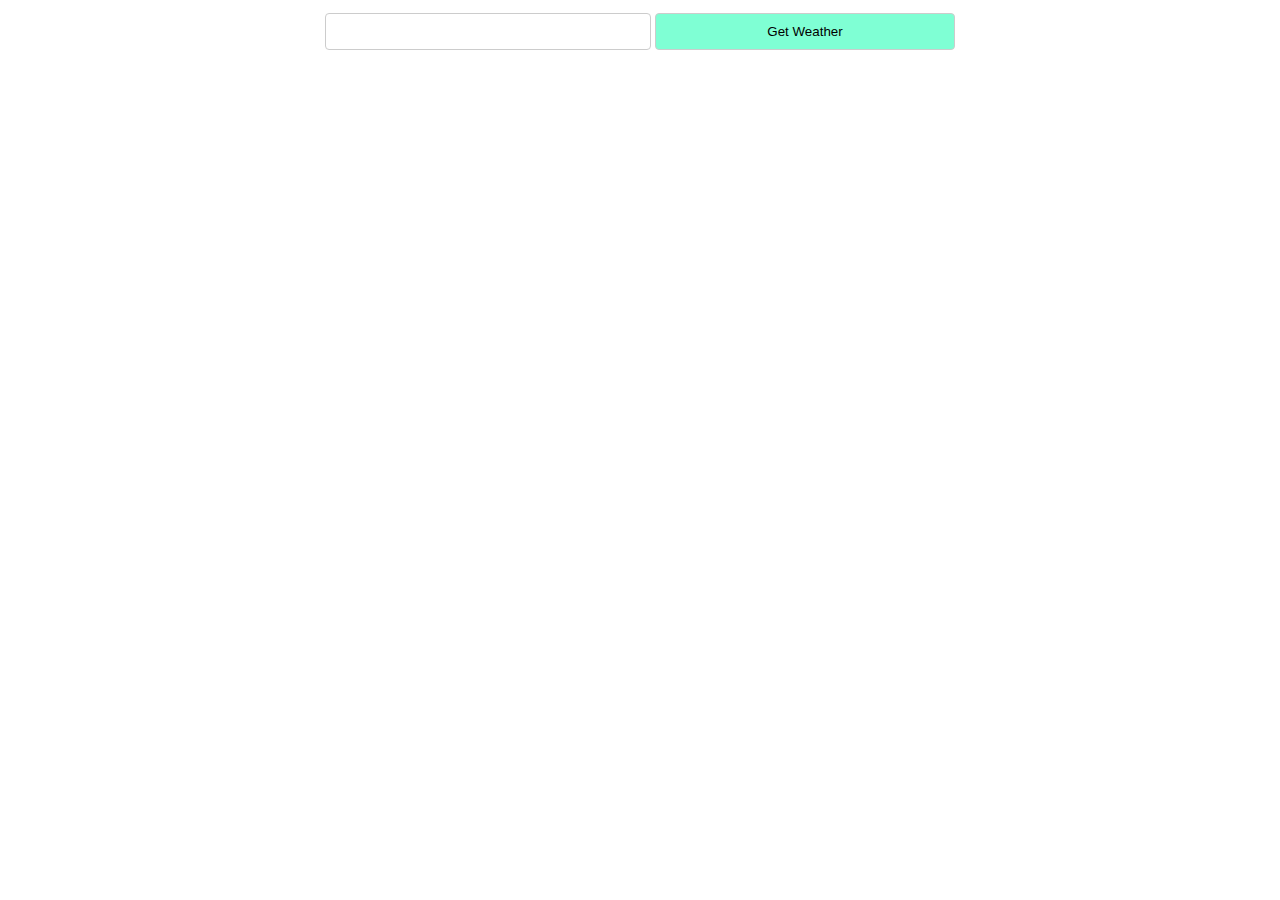
<file: Exercise - Asynchronous Programming/01.Forecaster/index.html>
<!DOCTYPE html>
<html lang="en">

<head>
    <meta charset="UTF-8">
    <title>Forecaster</title>
    <link rel="stylesheet" href="./styles.css">
</head>

<body>
    <div id="content">
        <div id="request">
            <input id="location" class='bl' type="text">
            <input id="submit" class="bl" type="button" value="Get Weather">
        </div>
        <div id="forecast" style="display:none">
            <div id="current">
                <div class="label">Current conditions</div>
            </div>
            <div id="upcoming">
                <div class="label">Three-day forecast</div>
            </div>
        </div>
    </div>
    <script type="module" src="./app.js"></script>
</body>

</html>
</file>
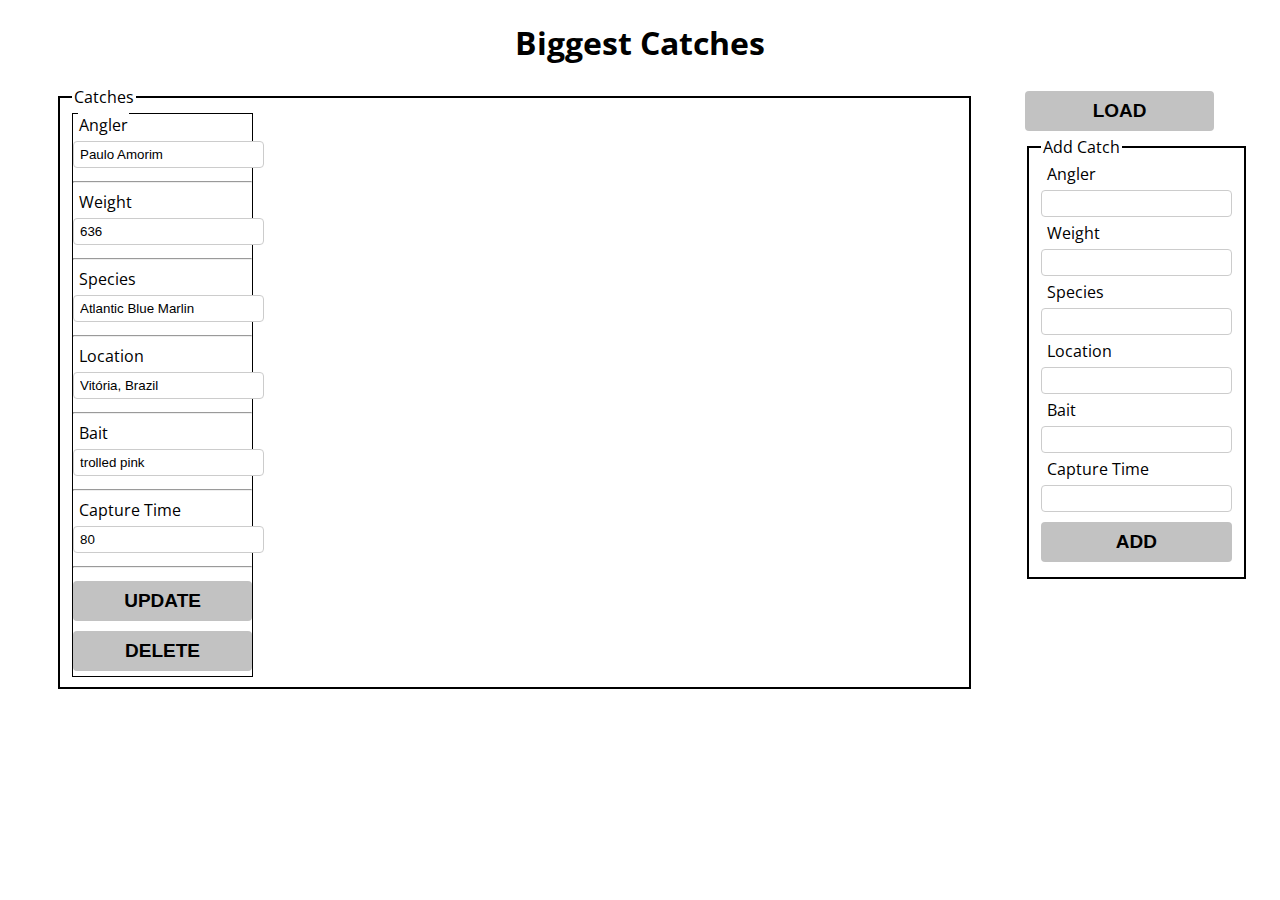
<file: Exercise - Asynchronous Programming/02.Fisher Game/index.html>
<!DOCTYPE html>
<html lang="en">

<head>
    <meta charset="UTF-8">
    <title>Biggest Catch</title>
    <link rel="stylesheet" href="./styles.css">
</head>

<body>
    <h1>Biggest Catches</h1>
    <fieldset id="main">
        <legend>Catches</legend>
        <div id="catches">
            <div class="catch" data-id="<id-goes-here>">
                <label>Angler</label>
                <input type="text" class="angler" value="Paulo Amorim" />
                <hr>
                <label>Weight</label>      
                <input type="number" class="weight" value="636" />
                <hr>
                <label>Species</label>
                <input type="text" class="species" value="Atlantic Blue Marlin" />
                <hr>
                <label>Location</label>
                <input type="text" class="location" value="Vitória, Brazil" />
                <hr>
                <label>Bait</label>
                <input type="text" class="bait" value="trolled pink" />
                <hr>
                <label>Capture Time</label>
                <input type="number" class="captureTime" value="80" />
                <hr>
                <button class="update" id="updateBtn">Update</button>
                <button class="delete" id="deleteBtn">Delete</button>
            </div>
        </div>
    </fieldset>
    <aside>
        <button class="load" id="loadBtn">Load</button>
        <fieldset id="addForm">
            <legend>Add Catch</legend>
            <label>Angler</label>
            <input type="text" class="angler" />
            <label>Weight</label>
            <input type="number" class="weight" />
            <label>Species</label>
            <input type="text" class="species" />
            <label>Location</label>
            <input type="text" class="location" />
            <label>Bait</label>
            <input type="text" class="bait" />
            <label>Capture Time</label>
            <input type="number" class="captureTime" />
            <button class="add" id="addBtn">Add</button>
        </fieldset>
    </aside>
    <script src="./app.js"></script>
</body>

</html>
</file>
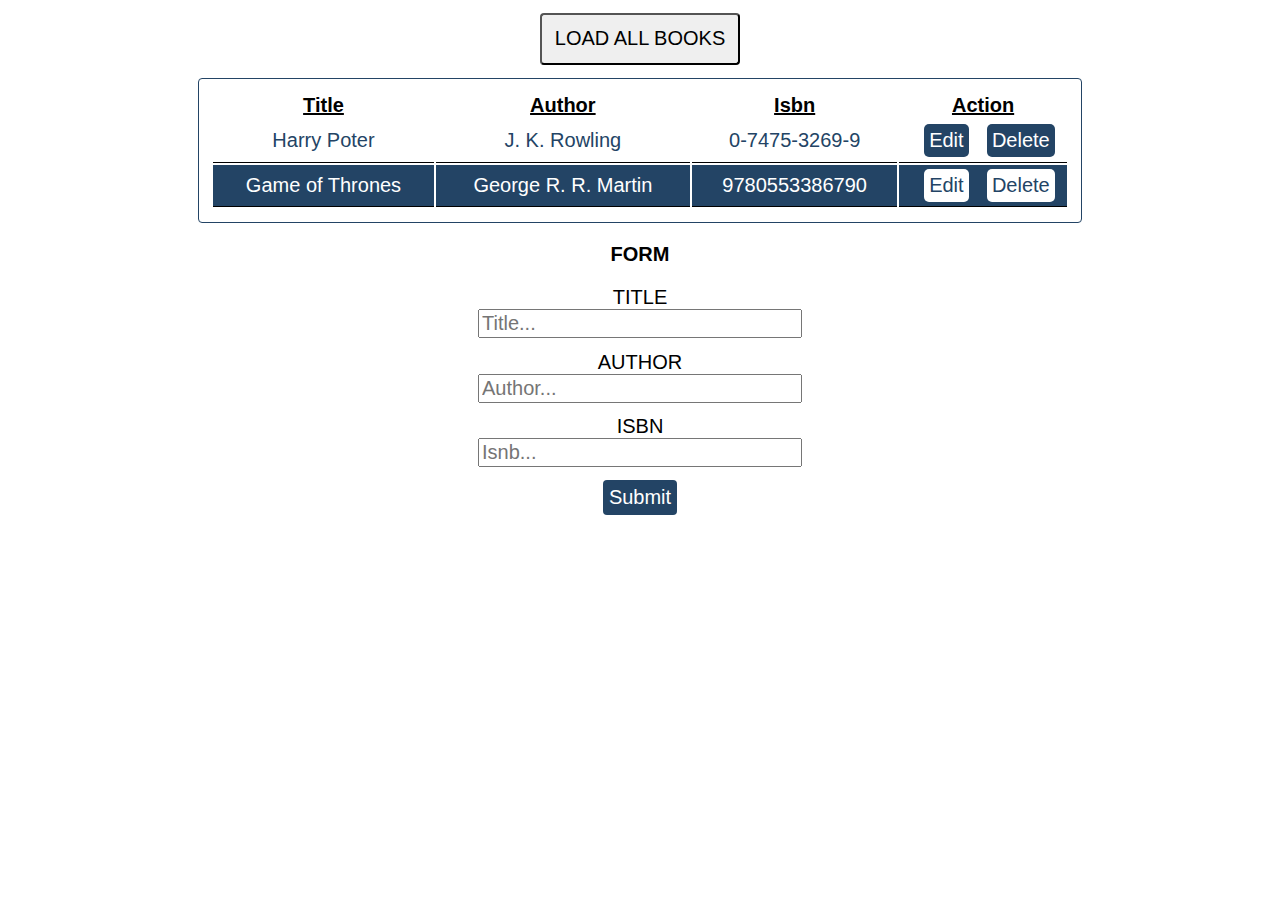
<file: Exercise - Remote Databases/01.Books/index.html>
<!DOCTYPE html>
<html lang="en">
<head>
    <meta charset="UTF-8">
    <meta name="viewport" content="width=device-width, initial-scale=1.0">
    <meta http-equiv="X-UA-Compatible" content="ie=edge">
    <title>Books</title>
    <link rel="stylesheet" href="./styles.css">
    <script type="module" src="./requests.js"></script>
    <script type="module" src="./app.js"></script>

</head>
<body>
    <button id="loadBooks">LOAD ALL BOOKS</button>
    <table>
        <thead>
            <tr>
                <th>Title</th>
                <th>Author</th>
                <th>Isbn</th>
                <th>Action</th>
            </tr>
        </thead>
        <tbody>
            <tr>
                <td>Harry Poter</td>
                <td>J. K. Rowling</td>
                <td>0-7475-3269-9</td>
                <td>
                    <button>Edit</button>
                    <button>Delete</button>
                </td>
            </tr>
            <tr>
                <td>Game of Thrones</td>
                <td>George R. R. Martin</td>
                <td>9780553386790</td>
                <td>
                    <button>Edit</button>
                    <button>Delete</button>
                </td>
            </tr>
        </tbody>
    </table>

    <form>
        <h3>FORM</h3>
        <label>TITLE</label>
        <input type="title" id="title" placeholder="Title...">
        <label>AUTHOR</label>
        <input type="title" id="author" placeholder="Author...">
        <label>ISBN</label>
        <input type="title" id="isbn" placeholder="Isnb...">
        <button id="addNewBook">Submit</button>
    </form>
</body>
</html>

<!--Feel free to change/update/modify the HTML Structure-->
</file>
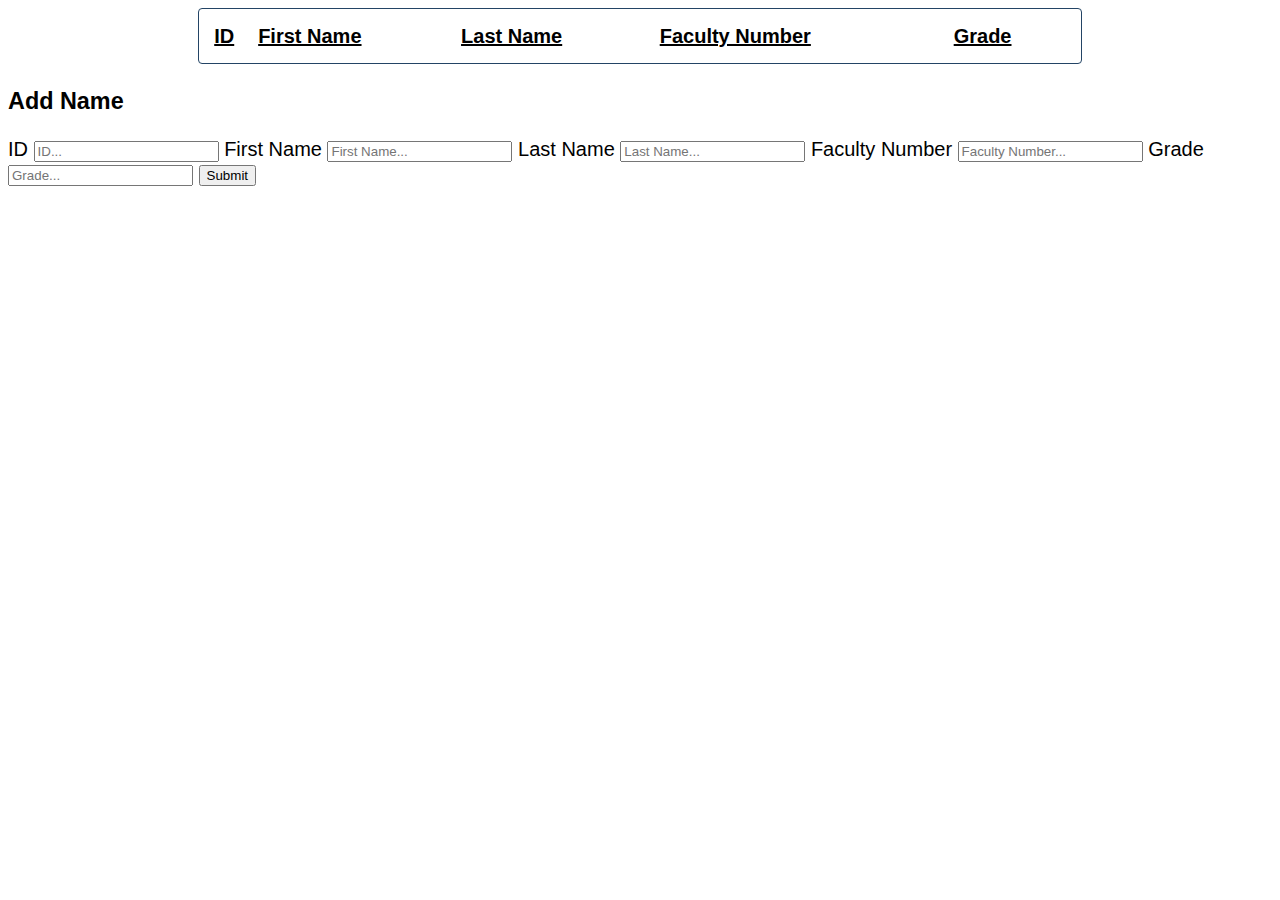
<file: Exercise - Remote Databases/02.Students/index.html>
<!DOCTYPE html>
<html lang="en">

<head>
    <meta charset="UTF-8">
    <title>Students</title>
    <link rel="stylesheet" href="./styles.css">
</head>

<body>
    <table id="results">
        <thead>
            <tr>
                <th>ID</th>
                <th>First Name</th>
                <th>Last Name</th>
                <th>Faculty Number</th>
                <th>Grade</th>
            </tr>
        </thead>
        <tbody></tbody>
    </table>
    <form>
        <h3>Add Name</h3>
        <label>ID</label>
        <input type="title" id="id" placeholder="ID...">
        <label>First Name</label>
        <input type="title" id="firstName" placeholder="First Name...">
        <label>Last Name</label>
        <input type="title" id="lastName" placeholder="Last Name...">
        <label>Faculty Number</label>
        <input type="title" id="facNumber" placeholder="Faculty Number...">
        <label>Grade</label>
        <input type="title" id="grade" placeholder="Grade...">
        <button id="submit">Submit</button>
    </form>
    <script type="module" src="./app.js"></script>
</body>

</html>
</file>
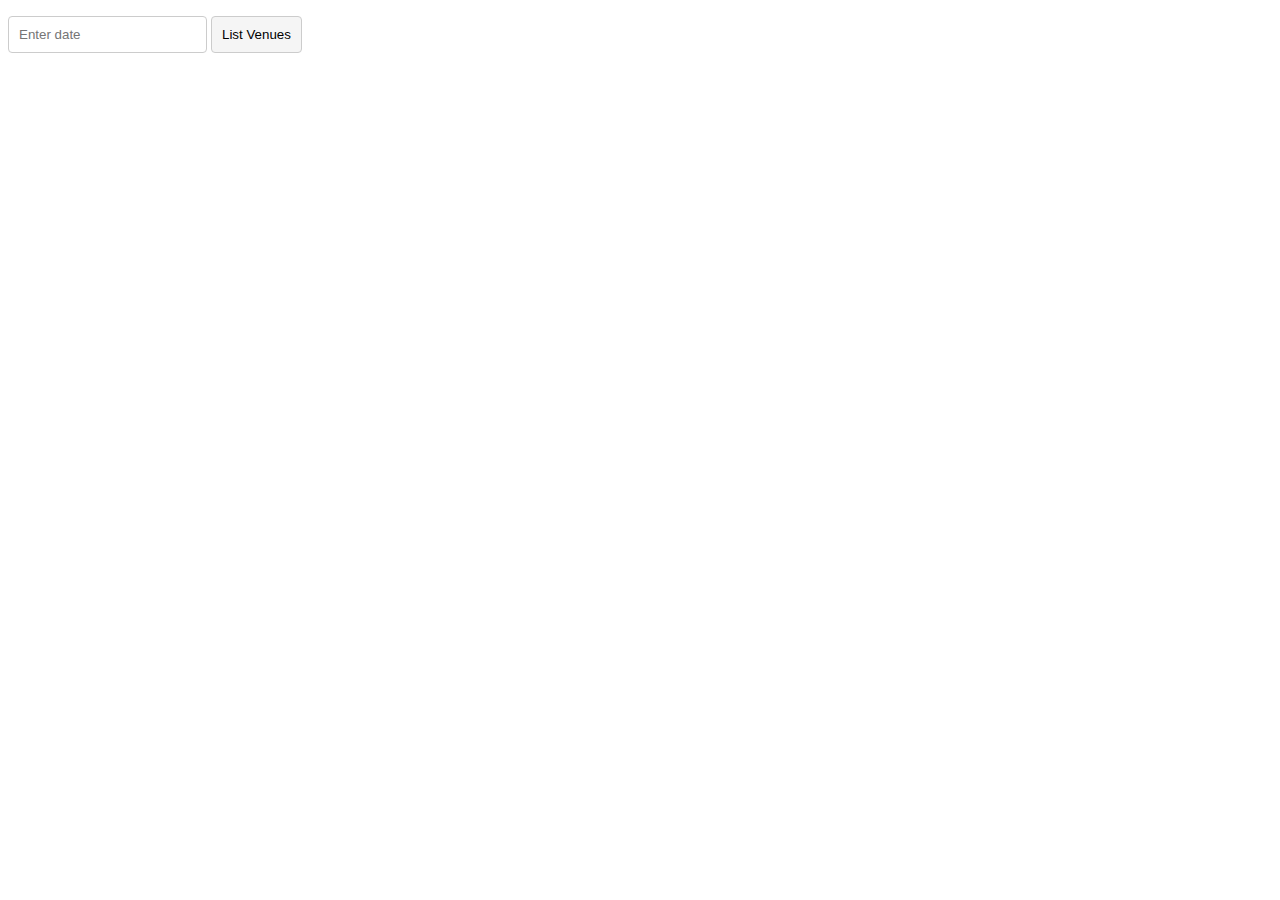
<file: Exercise - Remote Databases/03.Venuemaster/index.html>
<!DOCTYPE html>
<html lang="en">

<head>
    <meta charset="UTF-8">
    <title>Venue Master</title>
    <link rel="stylesheet" href="./styles.css">
</head>

<body>
    <div id="content">
        <div id="date-control">
            <input type="text" id="venueDate" placeholder="Enter date">
            <input type="button" id="getVenues" value="List Venues">
        </div>
        <div id="venue-info"></div>
    </div>
    <script src="app.js"></script>
</body>

</html>

<!--VENUE TEMPLATE-->

<!-- <div class="venue" id="{venue._id}">
    <span class="venue-name"><input class="info" type="button" value="More info">{venue.name}</span>
    <div class="venue-details" style="display: none;">
        <table>
            <tr>
                <th>Ticket Price</th>
                <th>Quantity</th>
                <th></th>
            </tr>
            <tr>
                <td class="venue-price">{venue.price} lv</td>
                <td><select class="quantity">
                        <option value="1">1</option>
                        <option value="2">2</option>
                        <option value="3">3</option>
                        <option value="4">4</option>
                        <option value="5">5</option>
                    </select></td>
                <td><input class="purchase" type="button" value="Purchase"></td>
            </tr>
        </table>
        <span class="head">Venue description:</span>
        <p class="description">{venue.description}</p>
        <p class="description">Starting time: {venue.startingHour}</p>
    </div>
</div> -->

<!------------------------------------------------------------------------------------------------------------->

<!--CONFIRMATION TEMPLATE-->

<!-- <span class="head">Confirm purchase</span>
<div class="purchase-info">
    <span>{name}</span>
    <span>{qty} x {price}</span>
    <span>Total: {qty * price} lv</span>
    <input type="button" value="Confirm">
</div> -->
</file>
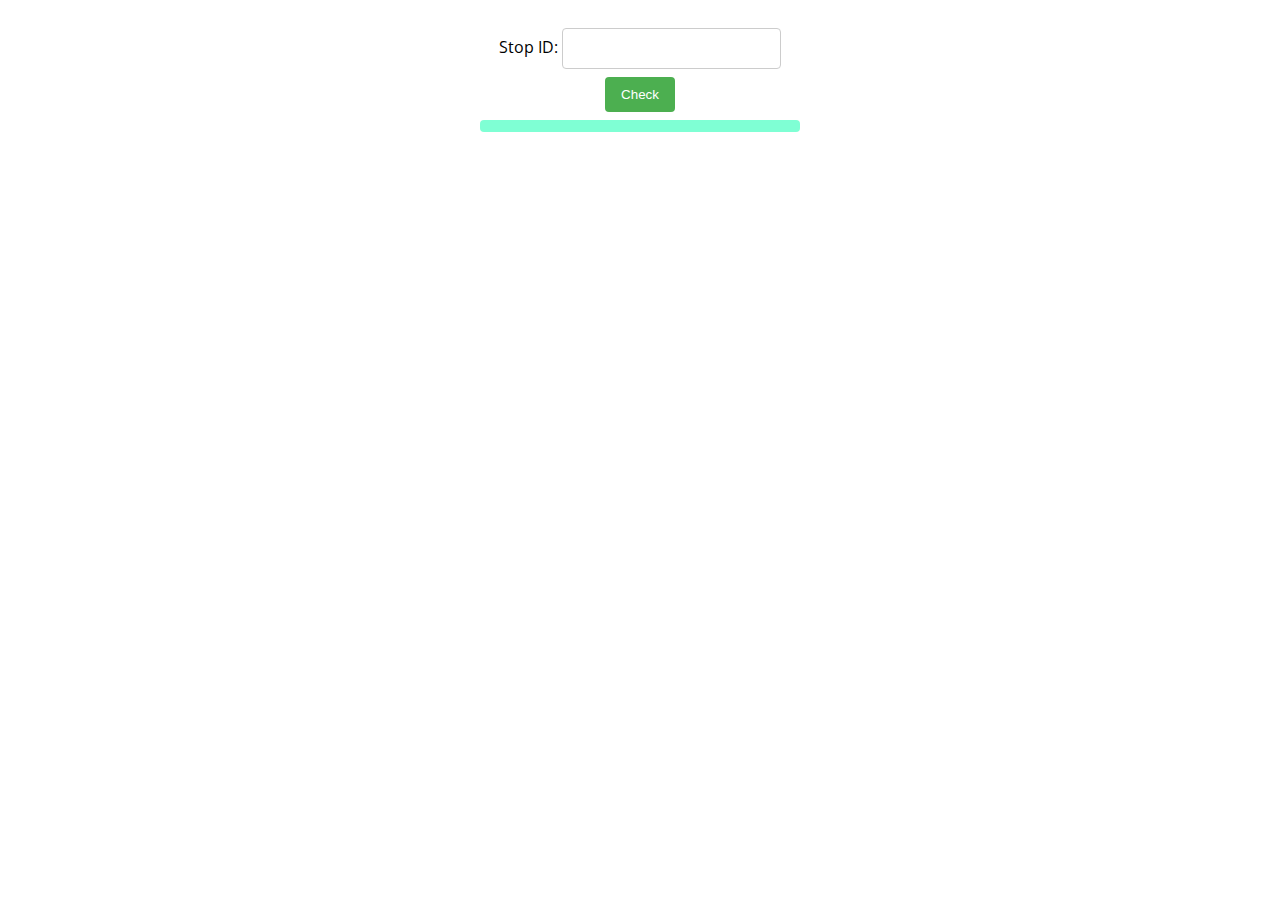
<file: Exercise - REST Services and AJAX/01.Bus-Stop/index.html>
<!DOCTYPE html>
<html lang="en">

<head>
    <meta charset="UTF-8">
    <title>Bus Stop</title>
    <link rel="stylesheet" href="./styles.css">
</head>

<body>
    <div id="stopInfo" style="width:20em">
        <div>
            <label for="stopId">Stop ID: </label>
            <input id="stopId" type="text">
            <input id="submit" type="button" value="Check" onclick="getInfo()"></div>
        <div id="result">
            <div id="stopName"></div>
            <ul id="buses"></ul>
        </div>
    </div>
    <script src="./app.js"></script>
</body>

</html>
</file>
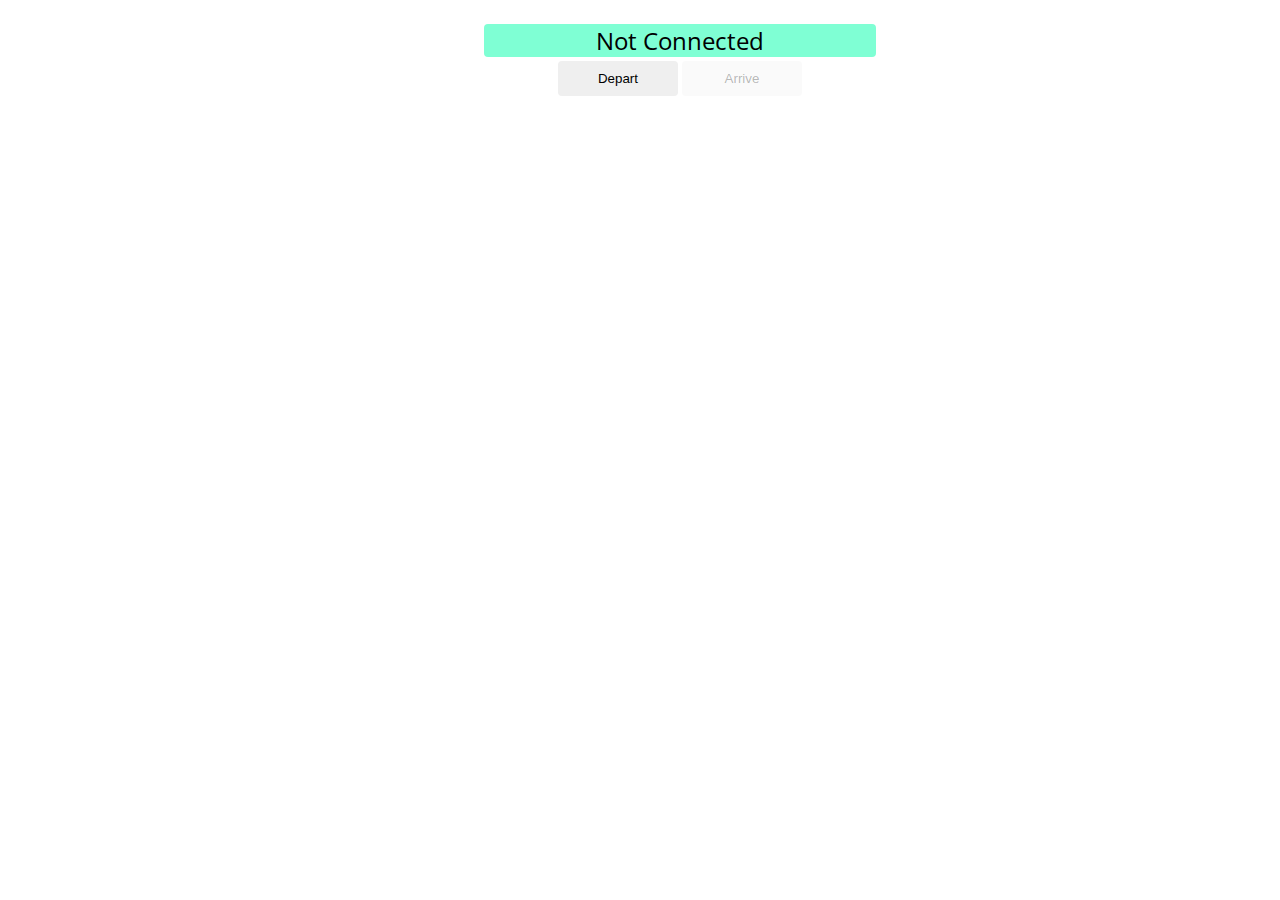
<file: Exercise - REST Services and AJAX/02.Bus-Schedule/index.html>
<!DOCTYPE html>
<html lang="en">

<head>
    <meta charset="UTF-8">
    <title>Bus Schedule</title>
    <link rel="stylesheet" href="./styles.css">
</head>

<body>
    <div id="schedule">
        <div id="info"><span class="info">Not Connected</span></div>
        <div id="controls">
            <input id="depart" value="Depart" type="button" onclick="result.depart()">
            <input id="arrive" value="Arrive" type="button" onclick="result.arrive()" disabled="true">
        </div>
    </div>
    <script src="./app.js"></script>
</body>

</html>
</file>
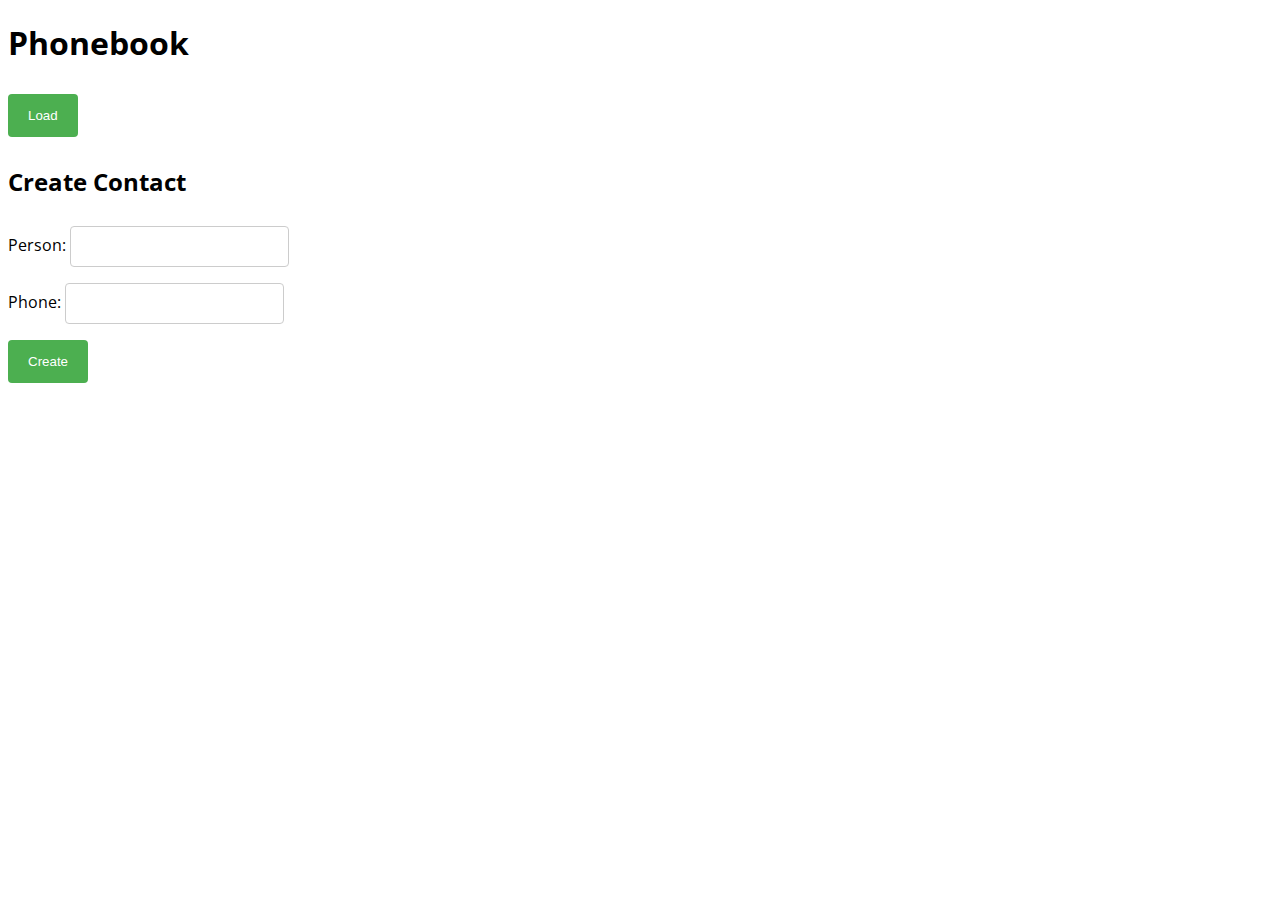
<file: Exercise - REST Services and AJAX/03.Phonebook/index.html>
<!DOCTYPE html>
<html lang="en">

<head>
    <meta charset="UTF-8">
    <title>Phonebook</title>
    <link rel="stylesheet" type="text/css" href="styles.css">
</head>

<body>
    <h1>Phonebook</h1>
    <ul id="phonebook"></ul>
    <button id="btnLoad">Load</button>

    <h2>Create Contact</h2>
    Person: <input type="text" id="person" />
    <br>
    Phone: <input type="text" id="phone" />
    <br>
    <button id="btnCreate">Create</button>
    <script src="app.js"></script>

</body>

</html>
</file>
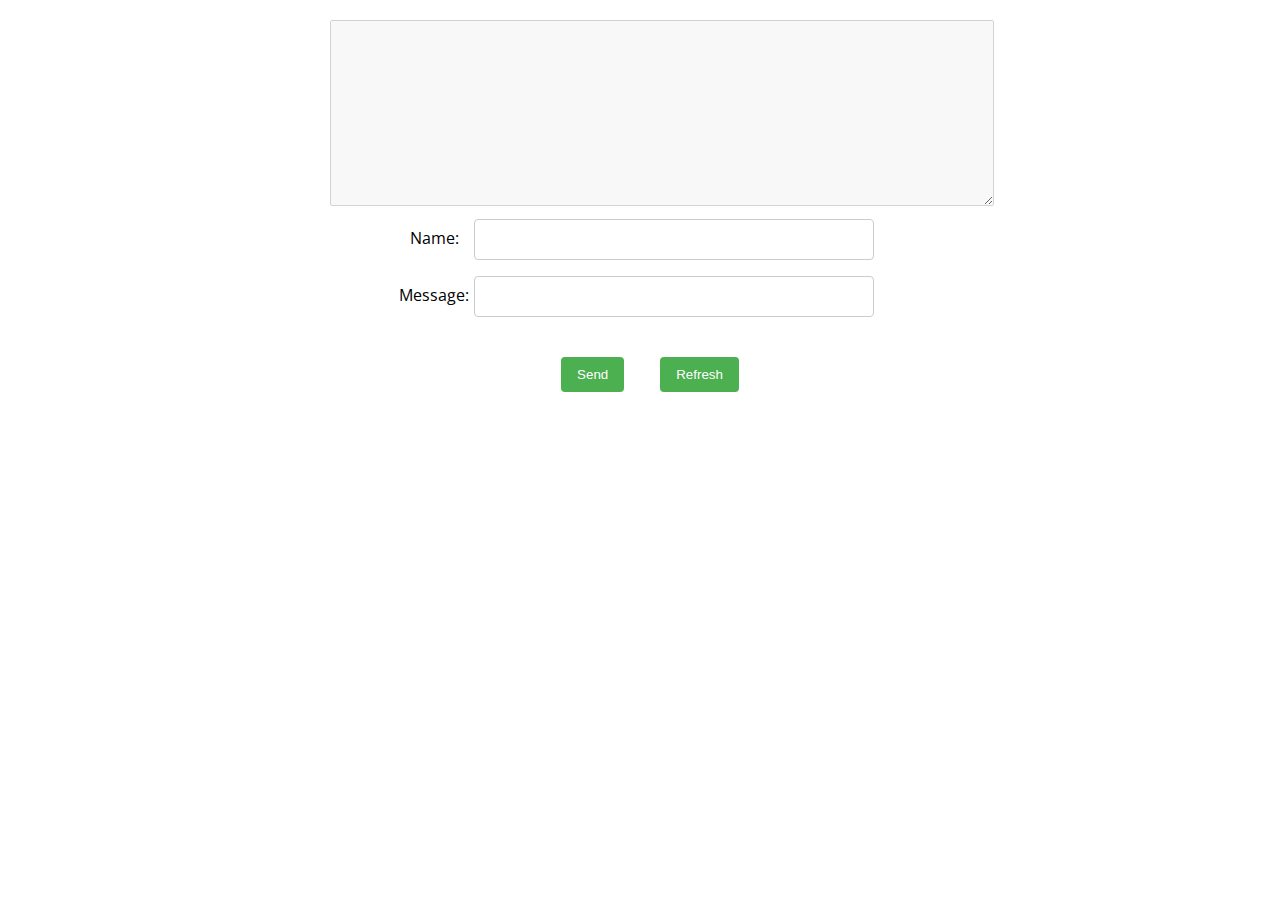
<file: Exercise - REST Services and AJAX/04.Messenger/index.html>
<!DOCTYPE html>
<html lang="en">

<head>
    <meta charset="UTF-8">
    <title>Messenger</title>
    <link rel="stylesheet" href="./styles.css">
</head>

<body>
    <div id="main">
        <textarea id="messages" cols="80" rows="12" disabled="true"></textarea>
        <div id="controls">
            <label for="author">Name: </label><input id="author" type="text"><br>
            <label for="content">Message: </label><input id="content" type="text">
            <input id="submit" type="button" value="Send">
            <input id="refresh" type="button" value="Refresh">
        </div>
    </div>
    <script src="app.js"></script>
</body>

</html>
</file>
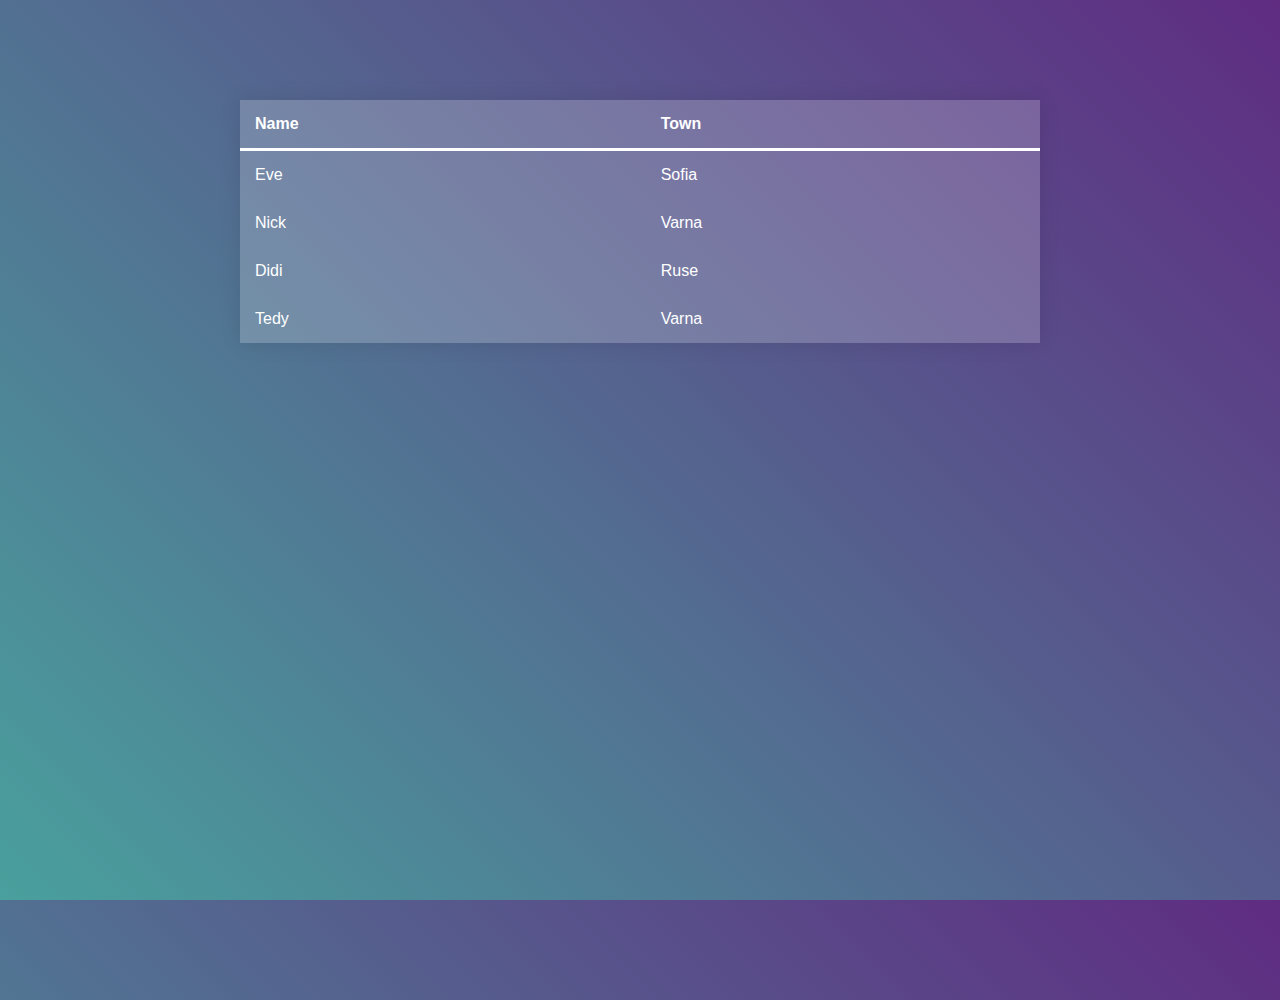
<file: Exercise - This/04.Table/index.html>
<!DOCTYPE html>
<html lang="en">

<head>
    <meta charset="UTF-8">
    <meta name="viewport" content="width=device-width, initial-scale=1.0">
    <meta http-equiv="X-UA-Compatible" content="ie=edge">
    <link rel="stylesheet" href="style.css">
    <script src="index.js"></script>
    <title>Document</title>
</head>

<body>
    <table class="minimalistBlack">
        <thead>
            <tr>
                <th>Name</th>
                <th>Town</th>
            </tr>
        </thead>
        <tbody>
            <tr>
                <td>Eve</td>
                <td>Sofia</td>
            </tr>
            <tr>
                <td>Nick</td>
                <td>Varna</td>
            </tr>
            <tr>
                <td>Didi</td>
                <td>Ruse</td>
            </tr>
            <tr>
                <td>Tedy</td>
                <td>Varna</td>
            </tr>
        </tbody>
    
    </table>

</body>
<script>
    solve()
</script>

</html>
</file>
<file: Exercise - Asynchronous Programming/01.Forecaster/styles.css>
#content {
    width: 75%;
    margin: 0 auto;
}

div.forecasts {
    display: inline-block;
    width: 30%;
    border: 1px solid aquamarine;
    border-radius: 4px;
    margin: 2% 2% 0.5% 0.5%;
}

div.forecast-info {
    border: 1px solid aquamarine;
    border-radius: 4px;
    margin-bottom: 1%;
}

#request {
    text-align: center;
}

.bl {
    width: 300px;
}

#current {
    text-align: center;
    font-size: 2em;
}

#upcoming {
    text-align: center;
}

.condition {
    text-align: left;
    display: inline-block;
}

.symbol {
    font-size: 4em;
    display: inline-block;
}

.forecast-data {
    display: block;
}

.upcoming {
    display: inline-block;
    margin: 1.5em;
}

.label {
    margin-top: 1em;
    font-size: 1.5em;
    background-color: aquamarine;
    font-weight: 400;
}

input {
    padding: 10px 12px;
    margin: 5px 0;
    display: inline-block;
    border: 1px solid #ccc;
    border-radius: 4px;
}

input[type=button] {
    background-color: aquamarine;
}
</file>
<file: Exercise - Asynchronous Programming/02.Fisher Game/styles.css>
@import url(https://fonts.googleapis.com/css?family=Open+Sans);
body {
    font-family: 'Open Sans', serif;
}

h1 {
    text-align: center;
}

div {
    display: inline-block;
    width: 45%;
}

aside {
    width: 15%;
    display: inline-block;
}

button {
    background-color: rgba(66, 66, 66, 0.32);
    border: none;
    outline: none;
    cursor: pointer;
    text-transform: uppercase;
    font-weight: bold;
    font-size: 19px;
    width: 100%;
    margin: 5px 0;
    padding: 9px 0;
    border-radius: 4px;
}

fieldset {
    display: inline-table;
    vertical-align: top;
    border: 2px solid black;
}

fieldset#main {
    width: 70%;
    margin: 0 50px;
}

input {
    padding: 5px 6px;
    margin: 5px 0;
    display: inline-block;
    border: 1px solid #ccc;
    border-radius: 4px;
}

label {
    margin: 5px;
    border:1px solid white;
}

hr{
    display:block;
}

.catch{
    border: 1px solid black;
}
</file>
<file: Exercise - Remote Databases/01.Books/styles.css>
*{
    font-family: 'Gill Sans', 'Gill Sans MT', Calibri, 'Trebuchet MS', sans-serif;
    font-size: 20px;
}

table{
    border:1px solid #234465;
    padding: 1%;
    margin: 0 auto;
    width: 70%;
    border-radius: 4px;
}
table th{
    text-decoration: underline;
    text-align: center;
}
table tbody td{
    text-align: center;
    border-bottom:1px solid black;
    padding: 0.5%;
}

table tbody tr:nth-child(even){
    background-color: #234465;
    color: white
}

table tbody tr:nth-child(odd){
    color: #234465;
    border-bottom: 1px solid black;
}

table tbody tr:nth-child(odd) button{
    background: #234465;
    color:white;
}

table tbody tr:nth-child(even) button{
    background: white;
    color:#234465;
}

table tr td:not(:last-child):hover{
    text-decoration: underline;
}

table button{
    border: none;
    padding: 5px;
    border-radius: 5px;
    margin-left: 8%;
}

table button:hover{
    text-decoration: underline;
}

button#loadBooks{
    margin: 0 auto;
    display:block;
    padding:1%;
    margin-top: 1%;
    margin-bottom: 1%;
    border-radius: 4px;
}


label, input{
    display:block;
    margin: 0 auto;
}

form input{
    margin-bottom: 1%;
    width: 25%;
}

form{
    display: block;
    margin: 0 auto;
    text-align: center;
}

form button{
    margin: 0 auto;
    display:block;
    margin-top: 1%;
    margin-bottom: 1%;
    border-radius: 4px;
    background-color: #234465;
    color:white;
    border: none;
    padding: 0.5%;
}
</file>
<file: Exercise - Remote Databases/02.Students/styles.css>
body{
    font-family: 'Gill Sans', 'Gill Sans MT', Calibri, 'Trebuchet MS', sans-serif;
    font-size: 20px;
}

table{
    border:1px solid #234465;
    padding: 1%;
    margin: 0 auto;
    width: 70%;
    border-radius: 4px;
}
table th{
    text-decoration: underline;
    text-align: left;
}
table tbody td{
    text-align: left;
    border-bottom:1px solid black;
    padding: 0.5%;
}

table tbody tr:nth-child(even){
    background-color: #234465;
    color: white
}

table tbody tr:nth-child(odd){
    color: #234465;
    border-bottom: 1px solid black;
}

table tbody tr:nth-child(odd) button{
    background: #234465;
    color:white;
}

table tbody tr:nth-child(even) button{
    background: white;
    color:#234465;
}

table tr:hover{
    text-decoration: underline;
}
</file>
<file: Exercise - Remote Databases/03.Venuemaster/styles.css>
#content {
    width: 800px;
}

.venue {
    border: 1px solid black;
    margin: 0.5em;
    border-radius: 4px
}

.venue-name {
    background-color: beige;
    padding: 0.1em;
    display: block;
    font-size: 2em;
    padding-left: 1em;
    background-color: lightcyan;
}

.venue-name input {
    margin-right: 1em;
}

.head {
    background-color: lightcyan;
    padding: 0.1em;
    padding-left: 1.5em;
    display: block;
    font-size: 1.5em;
}

.description {
    margin: 2em;
}

table {
    text-align: center;
    margin: 2em;
}

td, th {
    width: 100px;
}

.purchase-info span {
    display: inline-block;
    width: 100px;
    margin-left: 2em;
    margin-right: 2em;
}

.ticket {
    border: 1px solid black;
    text-align: center;
    overflow: hidden;
}

.bl {
    display: inline-block;
    font-size: 1.5em;
    margin: 1em 3em 1em 3em;
}

.left {
    width: 600px;
    float: left;
}

.right {
    float: right;
}

input {
    padding: 10px 10px;
    margin: 8px 0;
    display: inline-block;
    border: 1px solid #ccc;
    border-radius: 4px;
}

input[type=button] {
    background-color: whitesmoke;
}
</file>
<file: Exercise - REST Services and AJAX/01.Bus-Stop/styles.css>
@import url(https://fonts.googleapis.com/css?family=Open+Sans);
input[type=text] {
    padding: 12px 20px;
    margin: 8px 0;
    display: inline-block;
    border: 1px solid #ccc;
    border-radius: 4px;
    box-sizing: border-box;
}
input[type=button] {
    background-color: #4CAF50;
    color: white;
    padding: 10px 16px;
    border: none;
    border-radius: 4px;
    cursor: pointer;
}
input[type=button]:hover {
    background-color: #45a049;
}
body {
    margin: auto;
    width: 25%;
    text-align: center;
    padding: 20px;
    font-family: 'Open Sans', serif;
}
#stopName {
    font-size: 1.5em;
    margin: 8px 0;
    font-weight: 400;
    padding: 0.25em;
    border-radius: 4px;
    background-color: aquamarine;
}
</file>
<file: Exercise - REST Services and AJAX/02.Bus-Schedule/styles.css>
@import url(https://fonts.googleapis.com/css?family=Open+Sans);
        input[type=text] {
            padding: 12px 20px;
            margin: 8px 0;
            display: inline-block;
            border: 1px solid #ccc;
            border-radius: 4px;
            box-sizing: border-box;
        }
        input[type=button] {
            padding: 10px 16px;
            border: none;
            border-radius: 4px;
            cursor: pointer;
        }
        body {
            margin: auto;
            width: 25%;
            text-align: center;
            padding: 20px;
            font-family: 'Open Sans', serif;
        }
        #schedule {
            text-align: center;
            width: 400px;
        }
        input {
            width: 120px;
        }
        #info {
            background-color: aquamarine;
            border: 1px none black;
            border-radius: 4px;
            margin: 0.25em;
        }
        .info {
            font-size: 1.5em;
            padding: 0.25em;
        }
</file>
<file: Exercise - REST Services and AJAX/03.Phonebook/styles.css>
@import url(https://fonts.googleapis.com/css?family=Open+Sans);
input[type=text] {

  padding: 12px 20px;
  margin: 8px 0;
  display: inline-block;
  border: 1px solid #ccc;
  border-radius: 4px;
  box-sizing: border-box;
}

button {
  background-color: #4CAF50;
  color: white;
  padding: 14px 20px;
  margin: 8px 0;
  border: none;
  border-radius: 4px;
  cursor: pointer;
}

button:hover {
  background-color: #45a049;
}

body{
   font-family: 'Open Sans',serif;
}
</file>
<file: Exercise - REST Services and AJAX/04.Messenger/styles.css>
@import url(https://fonts.googleapis.com/css?family=Open+Sans);
input[type=text] {
    padding: 12px 20px;
    margin: 8px 0;
    display: inline-block;
    border: 1px solid #ccc;
    border-radius: 4px;
    box-sizing: border-box;
}
input[type=button] {
    background-color: #4CAF50;
    color: white;
    padding: 10px 16px;
    border: none;
    border-radius: 4px;
    cursor: pointer;
    display: block;
}
input[type=button]:hover {
    background-color: #45a049;
}
body {
    margin: auto;
    text-align: center;
    padding: 20px;
    font-family: 'Open Sans', serif;
}
label {
    display: inline-block;
    width: 5em;
}
#author,
#content {
    width: 30em;
}
#controls {
    width: 38em;
}
#submit, #refresh {
    display: inline-block;
}
#submit { 
    margin: 32px;
}

#main{
	width: 50%;
	margin: 0 auto;
}
</file>
<file: Exercise - This/04.Table/style.css>
html,

body {
	height: 100%;
}

body {
	margin: 0;
	background: linear-gradient(45deg, #49a09d, #5f2c82);
	font-family: sans-serif;
	font-weight: 100;
}

.container {
	position: absolute;
	top: 50%;
	left: 50%;
	transform: translate(-50%, -50%);
}

table {
    margin:auto;
    margin-top:100px;
	width: 800px;
	border-collapse: collapse;
	overflow: hidden;
	box-shadow: 0 0 20px rgba(0,0,0,0.1);
}

th,
td {
	padding: 15px;
	background-color: rgba(255,255,255,0.2);
	color: #fff;
}

th {
    text-align: left;
    border-bottom:solid;
}

input{
    margin:auto;
    width:100%;
    border:none;
    border-bottom: solid rgba(255,255,255,0.2);
    background-color: transparent;
}
</file>
